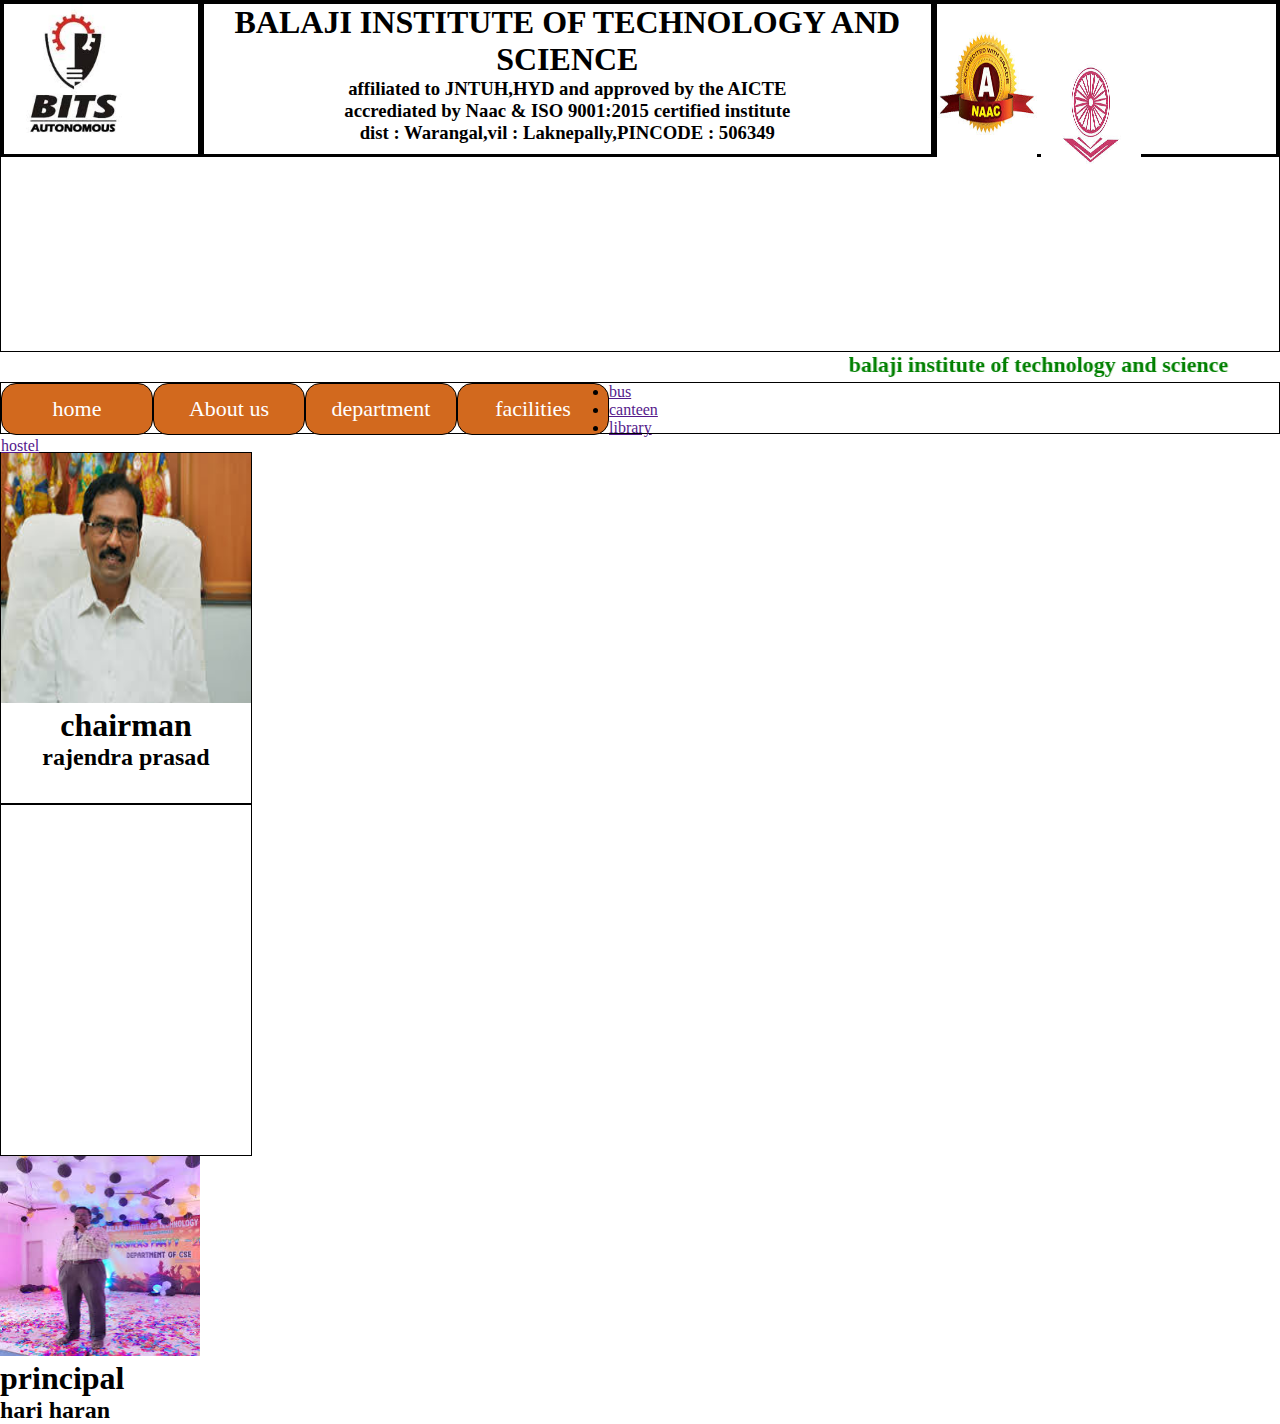
<file: index.html>
<!DOCTYPE html>
<html lang="en">
<head>
    <meta charset="UTF-8">
    <meta name="viewport" content="width=device-width, initial-scale=1.0">
    <title>BITS</title>
    <link rel="stylesheet" href="style.css">
</head>
<body>
    <div class="outbox">    
    <div id="in1">
        <img src="bitslogo.jpg" alt="" height="140px" width="140px">
    </div>
    <div id="in2">
    <h1>BALAJI INSTITUTE OF TECHNOLOGY AND SCIENCE</h1>
    <h3>affiliated to JNTUH,HYD and approved by the AICTE</h3>
    <h3 >accrediated by Naac & ISO 9001:2015 certified institute</h3>
    <h3>dist : Warangal,vil : Laknepally,PINCODE : 506349</h3>
    </div>
    <div id="in3">
        <img src="naaclogo.jpg" alt="" height="160px" width="100px">
        <img src="ugclogo.jpg" alt="" height="100px" width="100px">
    </div>
    </div>
    <marquee behavior="alternate" direction=""id="scrolltext">balaji institute of technology and science</marquee>
    <div id="navbox">
        <ul>
            <li><a href ="">home</a></li>
            <li><a href="">About us</a></li>
            <li><a href="">department</a></li>
            <li><a href="">facilities</a></li>
            </ul>
            </li>
            <li><a href="">bus</a></li>
            <li><a href="">canteen</a></li>
            <li><a href="">library</a></li>
            <li><a href="">hostel</a></li>
            <li><a  href="">seminor hall</a></li>
            </ul>
            </li>
            <li><a href="">Admission</a></li>
            <li><a href="">feedback</a></li>
            <li><a href ="contact.html">contact us</a>/li>

            </a></li>
                </ul>
            </div>
            <br>
<div class="outerbox">
    <div id="=inbox1"></div>
    <div id="inbox2">
        <img src="chairman.jfif" alt=""width="250px"height="250px">
    <h1>chairman</h1>
    <h2>rajendra prasad</h2>
    </div>
    <div id="inbox3"></div>
    <img src="principal.jfif" alt=""width="200px"height="200px">
    <h1>principal</h1>
    <h2>hari haran</h2>
</div>
</div>
</body>
</html>
</file>
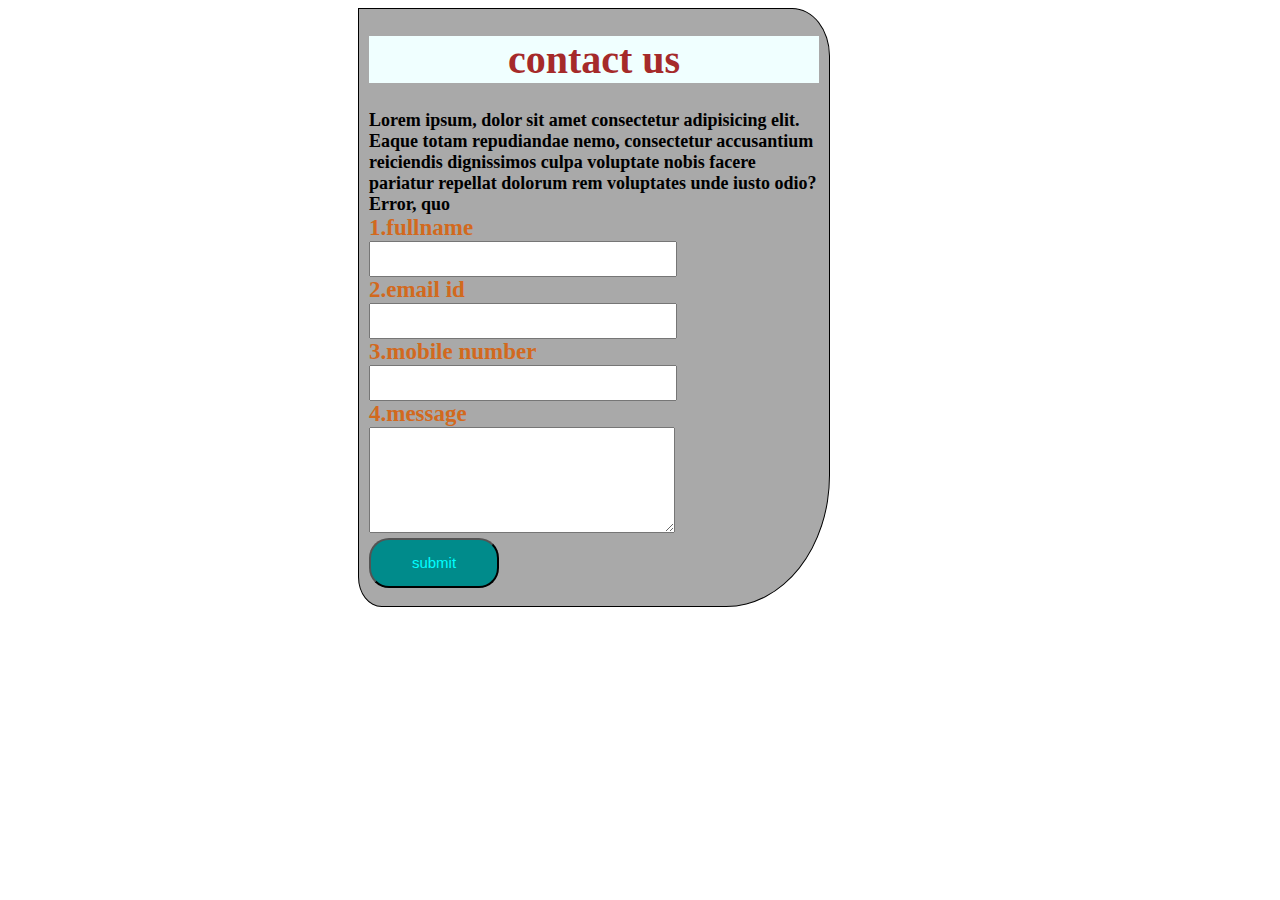
<file: contact.html>
<!DOCTYPE html>
<html lang="en">
<head>
    <meta charset="UTF-8">
    <meta name="viewport" content="width=device-width, initial-scale=1.0">
    <title>contact us</title>
    <link rel="stylesheet" href="contact.css">
</head>
<body>
    <form action="">
        <h1>contact us</h1>
        <p>Lorem ipsum, dolor sit amet consectetur adipisicing elit. Eaque totam repudiandae nemo, consectetur accusantium reiciendis dignissimos culpa voluptate nobis facere pariatur repellat dolorum rem voluptates unde iusto odio? Error, quo <br>
            <label for="">1.fullname</label><br>
            <input type="text"><br>
            <label for="">2.email id</label><br>
            <input type="email"><br>
            <label for="">3.mobile number</label><br>
            <input type="tel"><br>
             <label for="">4.message</label><br>
        <textarea name="" id="" cols ="30" rows="10"></textarea><br>
        <button>submit</button>
    </form>
</body>
</html>
</file>
<file: style.css>
*{
    margin: 0px;
    padding: 0px;
}
.outbox{
    border: solid 1px;
    height: 150px;
    display: flex;
}
#in1,#in2,#in3{
    border: solid;
    height: 150px;
    z-index: -1;
}
#in1{
    width: 200px;
}
#in2{
    width: 750px;
    text-align: center;
}
#in3{
    width: 350px;
}
#clgname{
    font-size: 33px;
    color: blanchedalmond;
}
#name1{
    font-size: 22px;
    color: brown;
}
#scrolltext{
    font-size: 22px;
    color: green;
    font-weight: bold;
}
#navbox{
    border: solid 1px;
    height: 50px;
}
ul li{
    border: solid 1px;
    height: 50px;
    width: 150px;
    float: left;
    background-color: chocolate;
    text-align: center;
    line-height: 50px;
    border-radius: 15px;
}
ul{
    list-style: none;
}
ul li a{
    font-size: 22px;
    color: white;
    text-decoration: none;
}
ul li ul li{
    display: none;
}
ul li:hover ul li{
    display: none;
}
ul li:hover{
    background-color: gray;
}
.outbox{
    border: solid 1px;
height: 350px;
display: flex;
justify-content: space-between;
}
#inbox1,#inbox2,#inbox3{
    border: solid 1px;
    height: 350px;
    z-index: -1;
}
#inbox{
    width: 600px;
    background-image: url(bits.jfif);
    background-repeat: no-repeat;
    background-size: 600px 350px;
    animation-name: imgchance;
    animation-duration: 10s;
    animation-iteration-count: infinite;
}
@keyframes imgchange{
    0%{
        background-image: url(bits2.jfif);
    }
    10%{
        background-image: url(bit3.jfif);
    }
    20%{
        background-image: url(bits4.jfif);
    }
    30%{
        background-image: url(bits5.jfif);
    }
    40%{
        background-image: url(bits6.jfif);
    }
}
#inbox2,#inbox3{
      width: 250px;
      text-align: center;
}
</file>
<file: contact.css>
form{
    border: solid 1px;
    width: 450px;
    margin-left: 350px;
    padding-left: 10px;
    padding-right: 10px;
    background-color: darkgray;
    border-radius: 0% 8% 22% 5%;
}
h1{
    font-size: 40px;
    text-align: center;
    color: brown;
    background-color: azure;
}
p{
    font-size: 18px;
    font-weight: bold;
}
label{
    font-size: 23px;
    color: chocolate;
    font-weight: bold;
}
input{
    height: 30px;
    width: 300px;
}
textarea{
    height: 100px;
    width: 300px;
}
button{
    height: 50px;
    width: 130px;
    background-color: darkcyan;
    color: aqua;
    font-size: 15px;
    border-radius: 20px;
}
button:hover{
    background-color: indianred;
}
</file>
